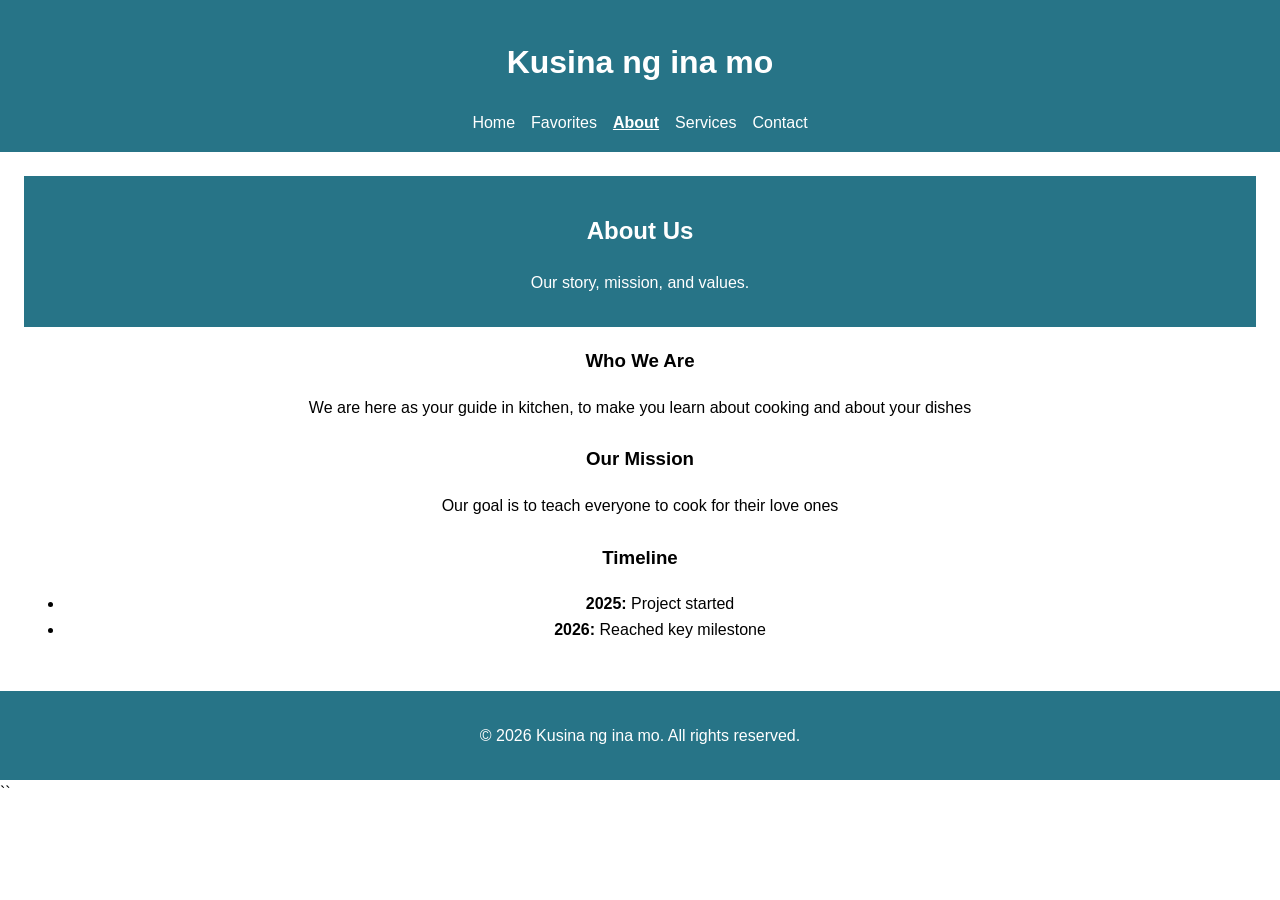
<file: about.html>
<!DOCTYPE html>
<html lang="en">
<head>
  <meta charset="UTF-8" />
  <meta name="viewport" content="width=device-width, initial-scale=1" />
  <meta name="description" content="About page of Your Website" />
  <title>About</title>
  <link rel="stylesheet" href="style.css">
  <style>
    section { margin-bottom: 24px; }
  </style>
</head>
<body>
  <header>
    <h1>Kusina ng ina mo</h1>
    <nav aria-label="Main navigation">
       <ul>
        <li><a href="home.html">Home</a></li>
        <li><a href="favorites.html">Favorites</a></li>
        <li><a href="about.html" aria-current="page">About</a></li>
        <li><a href="services.html">Services</a></li>
        <li><a href="contact.html">Contact</a></li>
      </ul>
    </nav>
  </header>

  <main>
    <header>
      <h2>About Us</h2>
      <p>Our story, mission, and values.</p>
    </header>

    <section>
      <h3 style="text-align: center;">Who We Are</h3>
      <p style="text-align: center;">We are here as your guide in kitchen, to make you learn about cooking and about your dishes</p>
    </section>

    <section>
      <h3 style="text-align: center;">Our Mission</h3>
      <p style="text-align: center;">Our goal is to teach everyone to cook for their love ones</p>
    </section>

    <section>
      <h3 style="text-align: center;">Timeline</h3>
      <ul>
        <li style="text-align: center;"><strong>2025:</strong> Project started</li>
        <li style="text-align: center;"><strong>2026:</strong> Reached key milestone</li>
      </ul>
    </section>
  </main>

  <footer>
    <p>© <span id="year"></span> Kusina ng ina mo. All rights reserved.</p>
  </footer>
  <script>document.getElementById('year').textContent = new Date().getFullYear();</script>
</body>
</html>
``
</file>
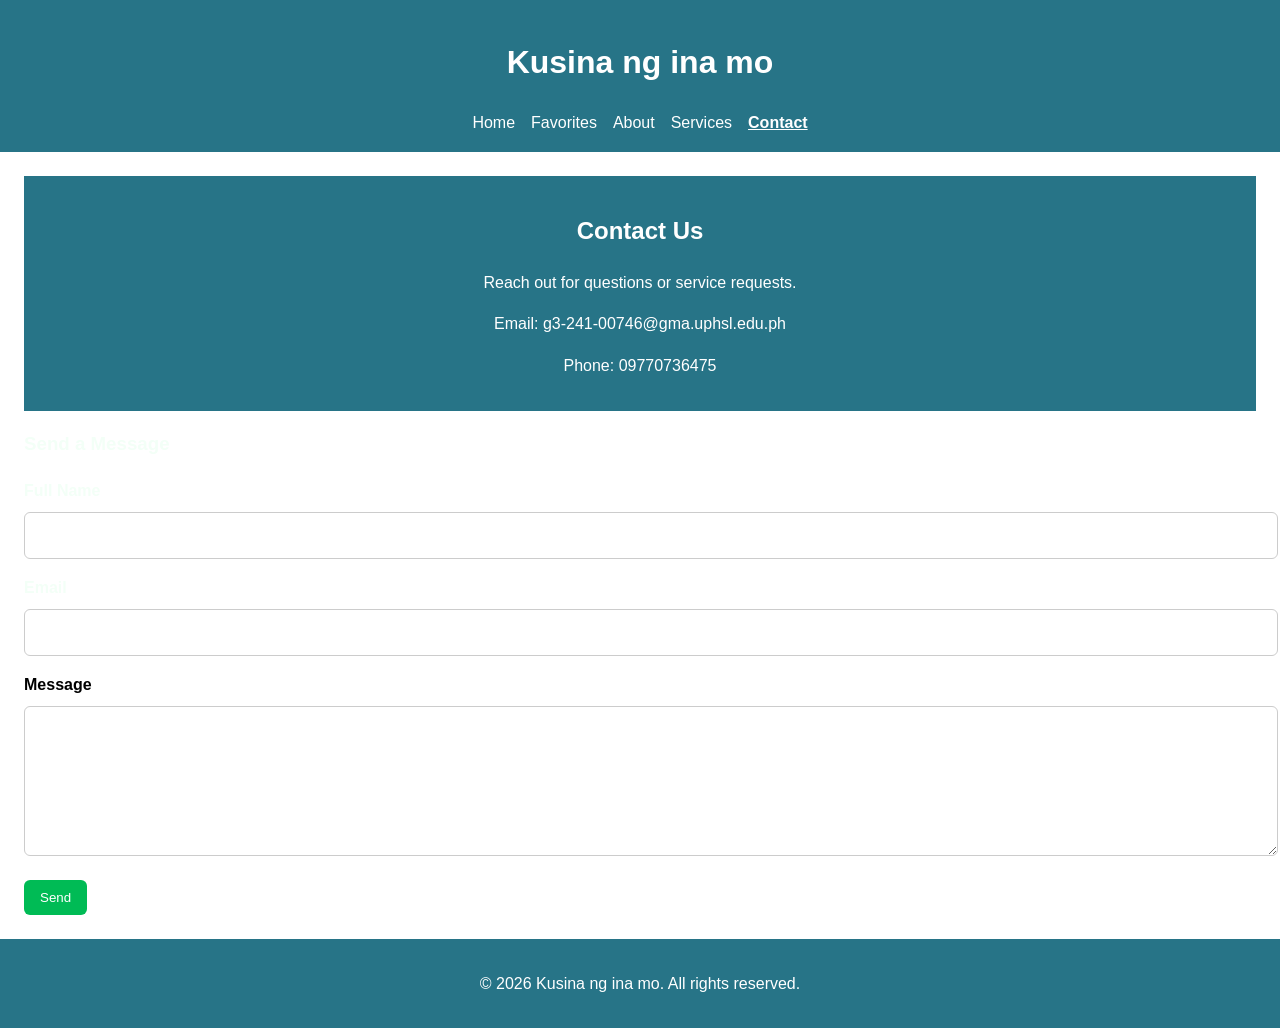
<file: contact.html>
<!DOCTYPE html>
<html lang="en">
<head>
  <meta charset="UTF-8" />
  <meta name="viewport" content="width=device-width, initial-scale=1" />
  <meta name="description" content="Contact page of Your Website" />
  <title>Contact</title>
  <link rel="stylesheet" href="style.css">
  <style>
    form { max-width: 560px; margin-top: 16px; }
    label { font-weight: 600; }
    input, textarea { width: 100%; padding: 10px; margin: 8px 0 16px; border:1px solid #ccc; border-radius:6px; font: inherit; }
    button { background:#0b5; border:none; color:#fff; padding:10px 16px; border-radius:6px; cursor:pointer; }
    button:hover { opacity:.9; }
    .contact-info { margin-top: 8px; }
  </style>
</head>
<body>
  <header>
    <h1>Kusina ng ina mo</h1>
    <nav aria-label="Main navigation">
       <ul>
        <li><a href="home.html">Home</a></li>
        <li><a href="favorites.html">Favorites</a></li>
        <li><a href="about.html">About</a></li>
        <li><a href="services.html">Services</a></li>
        <li><a href="contact.html" aria-current="page">Contact</a></li>
      </ul>
    </nav>
  </header>

  <main>
    <header>
      <h2>Contact Us</h2>
      <p>Reach out for questions or service requests.</p>
      <div class="contact-info">
        <p>Email: g3-241-00746@gma.uphsl.edu.ph</a></p>
        <p>Phone: 09770736475</a></p>
      </div>
    </header>

    <section aria-label="Contact form">
      <h3 style="color: #f3fff7;">Send a Message</h3>
        <div>
          <label for="name" style="color: #f3fff7;">Full Name</label><br />
          <input type="text" id="name" name="name" required />
        </div>
        <div>
          <label for="email" style="color: #f3fff7;">Email</label><br />
          <input type="email" id="email" name="email" required />
        </div>
        <div>
          <label for="message">Message</label><br />
          <textarea id="message" name="message" rows="5" required></textarea>
        </div>
        <button type="submit">Send</button>
      </form>
      <!-- Note: Backend processing will be added in later weeks -->
    </section>
  </main>

  <footer>
    <p>© <span id="year"></span> Kusina ng ina mo. All rights reserved.</p>
  </footer>
  <script>document.getElementById('year').textContent = new Date().getFullYear();</script>
</body>
</html>
</file>
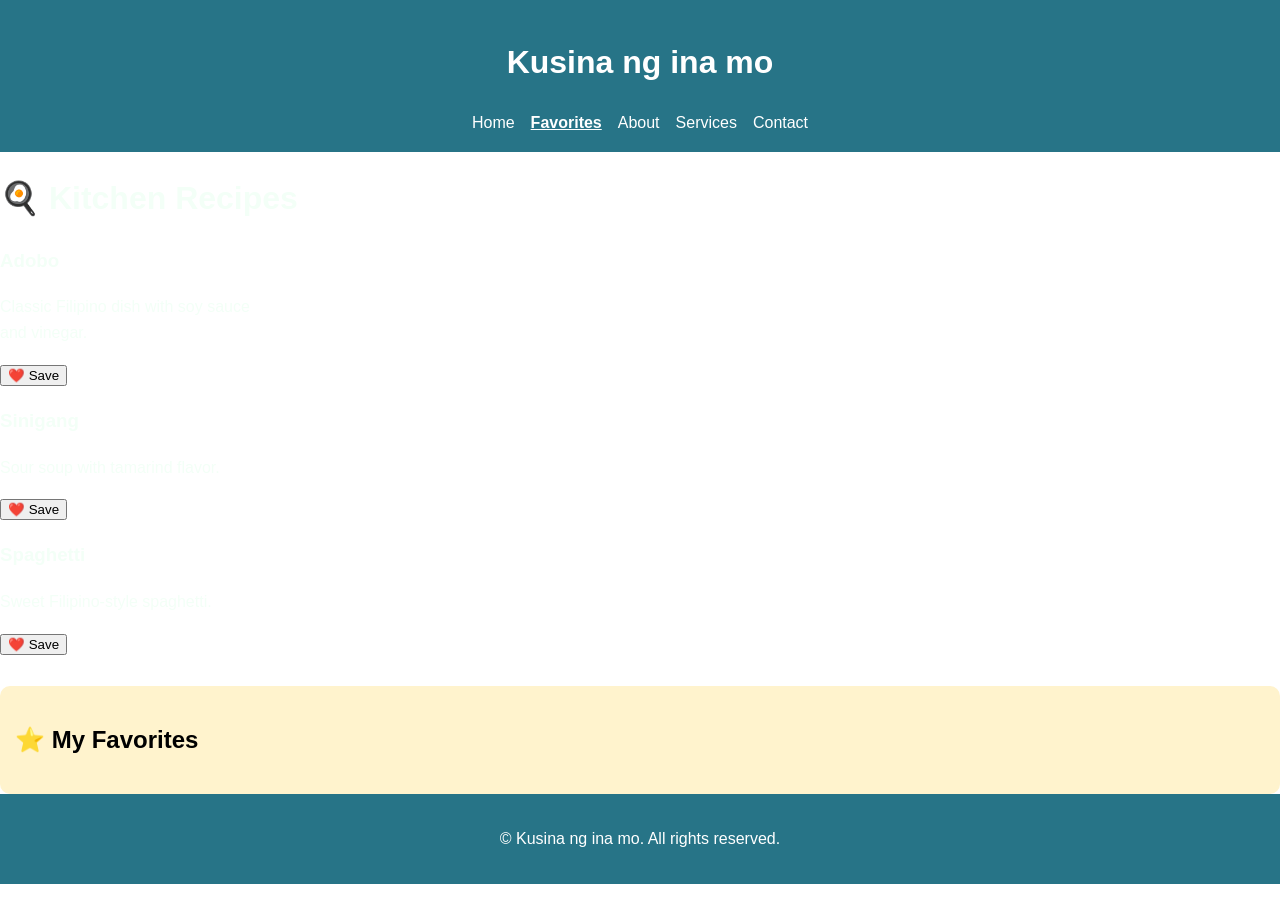
<file: favorites.html>
<!DOCTYPE html>
<html lang="en">
<head>
<meta charset="UTF-8">
<title>Kitchen Recipes</title>
<link rel="stylesheet" href="style.css">
<header>
    <h1>Kusina ng ina mo</h1>
    <nav aria-label="Main navigation">
      <ul>
        <li><a href="home.html">Home</a></li>
        <li><a href="favorites.html" aria-current="page">Favorites</a></li>
        <li><a href="about.html">About</a></li>
        <li><a href="services.html">Services</a></li>
        <li><a href="contact.html">Contact</a></li>
        
      </ul>
    </nav>
  </header>
<style>
    .hero { background:#f3fff7; padding:24px; border:1px solid #d8f5e5; border-radius:8px; }
    .grid { display:grid; gap:16px; grid-template-columns: repeat(auto-fit, minmax(220px, 1fr)); margin-top:16px; }
    .card { border:1px solid #eee; border-radius:8px; padding:16px; background:#fff; }
    #favorites {
        margin-top: 30px;
        padding: 15px;
        background: #fff3cd;
        border-radius: 10px;
    }
</style>
</head>

<body>

<h1 style="color: #f3fff7;">🍳 Kitchen Recipes</h1>

<!-- Recipes -->
<div class="recipe">
    <h3 style="color: #f3fff7;">Adobo</h3>
    <p style="color: #f3fff7;">Classic Filipino dish with soy sauce <br>and vinegar.</p>
    <button onclick="toggleFavorite('Adobo', this)">❤️ Save</button>
</div>

<div class="recipe">
    <h3 style="color: #f3fff7;">Sinigang</h3>
    <p style="color: #f3fff7;">Sour soup with tamarind flavor.</p>
    <button onclick="toggleFavorite('Sinigang', this)">❤️ Save</button>
</div>

<div class="recipe">
    <h3 style="color: #f3fff7;">Spaghetti</h3>
    <p style="color: #f3fff7;">Sweet Filipino-style spaghetti.</p>
    <button onclick="toggleFavorite('Spaghetti', this)">❤️ Save</button>
</div>

<!-- Favorites Section -->
<div id="favorites">
    <h2>⭐ My Favorites</h2>
    <ul id="favoriteList"></ul>
</div>

<script>
// Load favorites on page start
function loadFavorites() {
    let favorites = JSON.parse(localStorage.getItem("favorites")) || [];
    let list = document.getElementById("favoriteList");

    list.innerHTML = "";

    favorites.forEach(item => {
        let li = document.createElement("li");
        li.textContent = item;
        list.appendChild(li);
    });

    updateButtons();
}

// Save / Remove favorite
function toggleFavorite(recipe, button) {
    let favorites = JSON.parse(localStorage.getItem("favorites")) || [];

    if (favorites.includes(recipe)) {
        // Remove
        favorites = favorites.filter(item => item !== recipe);
    } else {
        // Add
        favorites.push(recipe);
    }

    localStorage.setItem("favorites", JSON.stringify(favorites));
    loadFavorites();
}

// Update button style (Saved / Not Saved)
function updateButtons() {
    let favorites = JSON.parse(localStorage.getItem("favorites")) || [];
    let buttons = document.querySelectorAll(".recipe button");

    buttons.forEach(btn => {
        let recipeName = btn.parentElement.querySelector("h3").textContent;

        if (favorites.includes(recipeName)) {
            btn.textContent = "✅ Saved";
            btn.classList.add("saved");
        } else {
            btn.textContent = "❤️ Save";
            btn.classList.remove("saved");
        }
    });
}

// Run on load
loadFavorites();
</script>
<footer>
    <p>© <span id="year"></span> Kusina ng ina mo. All rights reserved.</p>
  </footer>
</body>
</html>
</file>
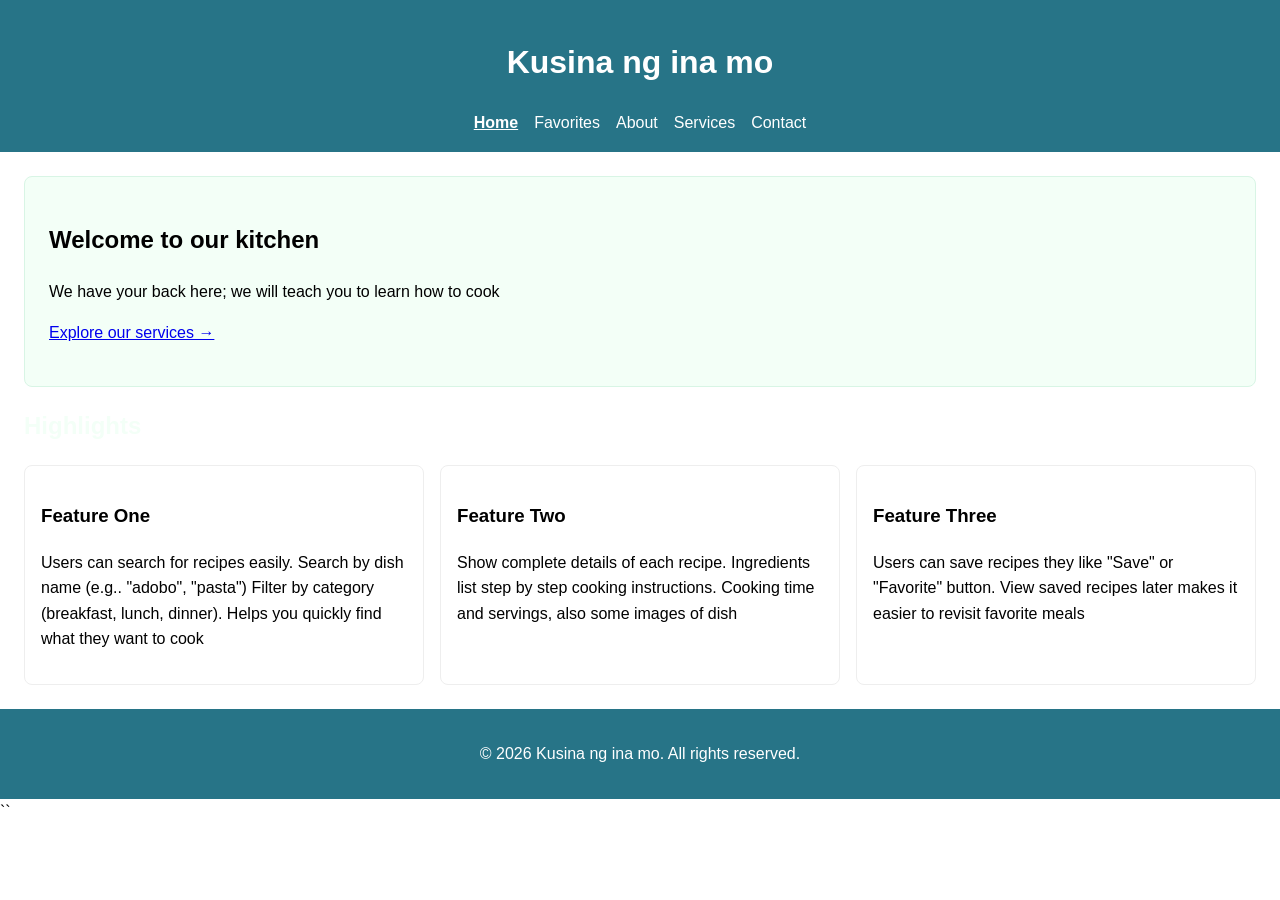
<file: home.html>
<!DOCTYPE html>
<html lang="en">
<head>
  <meta charset="UTF-8" />
  <meta name="viewport" content="width=device-width, initial-scale=1" />
  <meta name="description" content="Home page of Your Website" />
  <title>Home</title>
  <link rel="stylesheet" href="style.css">
  <style>
    /* Minimal styling so you can see structure clearly */
    .hero { background:#f3fff7; padding:24px; border:1px solid #d8f5e5; border-radius:8px; }
    .grid { display:grid; gap:16px; grid-template-columns: repeat(auto-fit, minmax(220px, 1fr)); margin-top:16px; }
    .card { border:1px solid #eee; border-radius:8px; padding:16px; background:#fff; }
  </style>
</head>
<body>
  <header>
    <h1>Kusina ng ina mo</h1>
    <nav aria-label="Main navigation">
      <ul>
        <li><a href="home.html" aria-current="page">Home</a></li>
        <li><a href="favorites.html">Favorites</a></li>
        <li><a href="about.html">About</a></li>
        <li><a href="services.html">Services</a></li>
        <li><a href="contact.html">Contact</a></li>
      </ul>
    </nav>
  </header>

  <main>
    <section class="hero">
      <h2>Welcome to our kitchen</h2>
      <p>We have your back here; we will teach you to learn how to cook</p>
      <p><a href="services.html">Explore our services →</a></p>
    </section>

    <section>
      <h2 style="color: #f3fff7;">Highlights</h2>
      <div class="grid">
        <article class="card">
          <h3>Feature One</h3>
          <p>Users can search for recipes easily. Search by dish name (e.g.. "adobo", "pasta") Filter by category (breakfast, lunch, dinner). Helps you quickly find what they want to cook</p>
        </article>
        <article class="card">
          <h3>Feature Two</h3>
          <p>Show complete details of each recipe. Ingredients list step by step cooking instructions. Cooking time and servings, also some images of dish</p>
        </article>
        <article class="card">
          <h3>Feature Three</h3>
          <p>Users can save recipes they like "Save" or "Favorite" button. View saved recipes later makes it easier to revisit favorite meals</p>
        </article>
      </div>
    </section>
  </main>

  <footer>
    <p>© <span id="year"></span> Kusina ng ina mo. All rights reserved.</p>
  </footer>

  <script>
    // Auto-update footer year
    document.getElementById('year').textContent = new Date().getFullYear();
  </script>
</body>
</html>
``
</file>
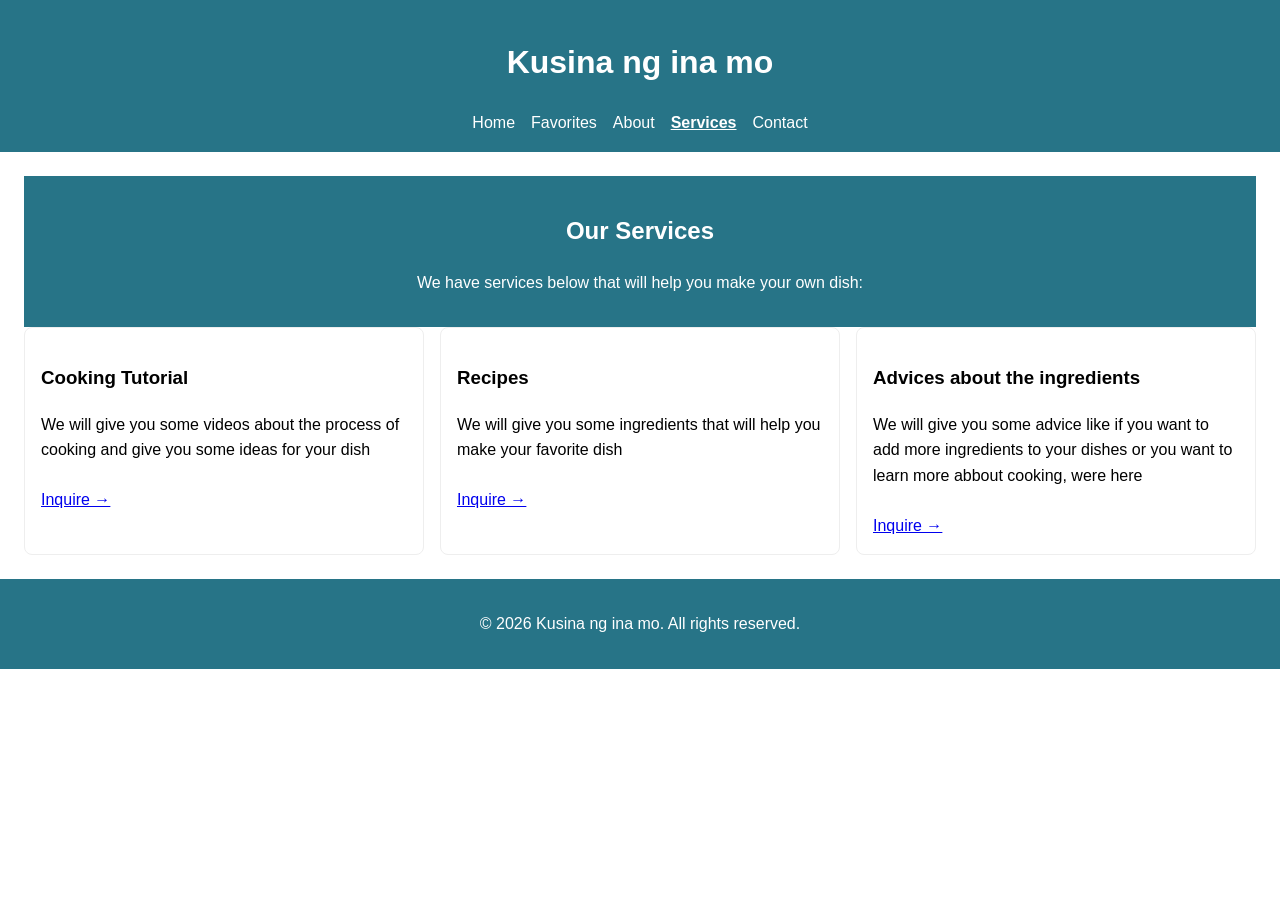
<file: services.html>
<!DOCTYPE html>
<html lang="en">
<head>
  <meta charset="UTF-8" />
  <meta name="viewport" content="width=device-width, initial-scale=1" />
  <meta name="description" content="Services page of Your Website" />
  <title>Services</title>
  <link rel="stylesheet" href="style.css">
  <style>
    .grid { display:grid; gap:16px; grid-template-columns: repeat(auto-fit, minmax(240px, 1fr)); }
    .card { border:1px solid #eee; border-radius:8px; padding:16px; background:#fff; }
    .card a { display:inline-block; margin-top:8px; }
  </style>
</head>
<body>
  <header>
    <h1>Kusina ng ina mo</h1>
    <nav aria-label="Main navigation">
      <ul>
        <li><a href="home.html">Home</a></li>
        <li><a href="favorites.html">Favorites</a></li>
        <li><a href="about.html">About</a></li>
        <li><a href="services.html" aria-current="page">Services</a></li>
        <li><a href="contact.html">Contact</a></li>
      </ul>
    </nav>
  </header>

  <main>
    <header>
      <h2>Our Services</h2>
      <p>We have services below that will help you make your own dish:</p>
    </header>

    <section aria-label="Service list" class="grid">
      <article class="card">
        <h3>Cooking Tutorial</h3>
        <p>We will give you some videos about the process of cooking and give you some ideas for your dish</p>
        <a href="contact.html">Inquire →</a>
      </article>
      <article class="card">
        <h3>Recipes</h3>
        <p>We will give you some ingredients that will help you make your favorite dish</p>
        <a href="contact.html">Inquire →</a>
      </article>
      <article class="card">
        <h3>Advices about the ingredients</h3>
        <p>We will give you some advice like if you want to add more ingredients to your dishes or you want to learn more abbout cooking, were here</p>
        <a href="contact.html">Inquire →</a>
      </article>
    </section>
  </main>

  <footer>
    <p>© <span id="year"></span> Kusina ng ina mo. All rights reserved.</p>
  </footer>
  <script>document.getElementById('year').textContent = new Date().getFullYear();</script>
</body>
</html>
</file>
<file: style.css>
body {
     font-family: Arial, sans-serif; 
     line-height: 1.6; 
     margin: 0;
     background-image: url(https://images.rawpixel.com/image_800/cHJpdmF0ZS9sci9pbWFnZXMvd2Vic2l0ZS8yMDIzLTA5L3Jhd3BpeGVsX29mZmljZV8yOF9iZWF1dGlmdWxfZW1wdHlfYnJvd25fd29vZGVuX3RhYmxlX3RvcF9hbmRfYl84NzNiZDQ3NC02NmY2LTQzMDAtOGFhOS05ZTRjMzNkNzg4ZjlfMS5qcGc.jpg);
     background-size: cover;
    }
header, footer {
     background:#277487;
      color:#fff;
       padding: 16px; 
       justify-content: center;
       text-align: center;
    }
nav ul {
     display:flex; 
     gap:16px;
     list-style:none; 
     padding:0; 
     margin:8px 0 0; 
     justify-content: center;
    }
nav a { 
    color:#fff; 
    text-decoration:none; 
}
nav a[aria-current="page"] { 
    text-decoration: underline; 
    font-weight: 700; 
}
main { 
    padding: 24px; 
}
</file>
